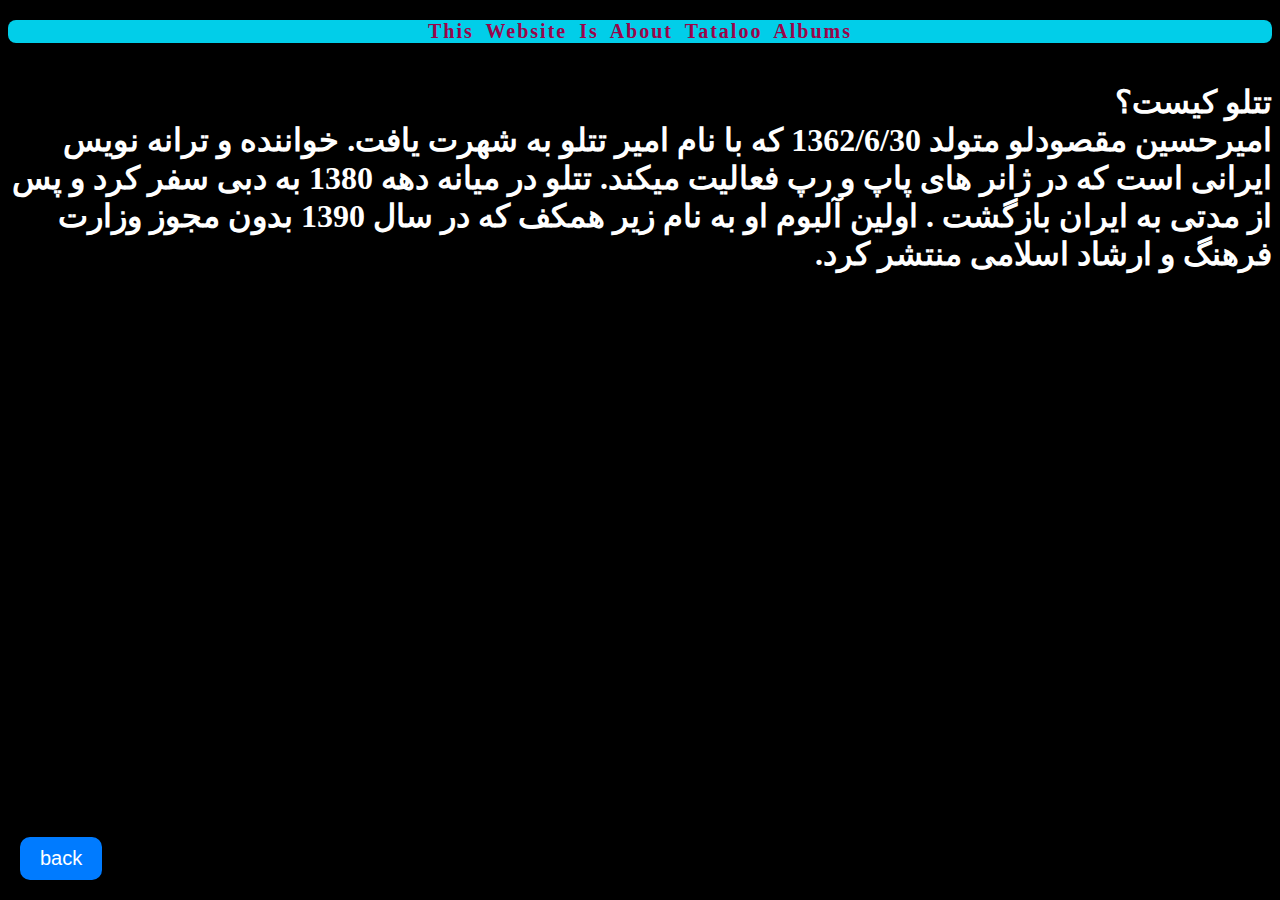
<file: about-us.html>
<!DOCTYPE html>
<html lang="en">

<head>
    <meta charset="UTF-8">
    <meta name="viewport" content="width=device-width, initial-scale=1.0">
    <title>about us</title>
    <link rel="stylesheet" href="about-us.css">
</head>

<body>
    <div>
        <p class="text">
            This Website Is About Tataloo Albums
        </p>
        <h1 class="life">
            تتلو کیست؟
            <br> امیرحسین مقصودلو متولد 1362/6/30 که با نام امیر تتلو به شهرت یافت. خواننده و ترانه نویس ایرانی است که
            در ژانر های پاپ و رپ فعالیت میکند. تتلو در میانه دهه 1380 به دبی سفر کرد و پس از مدتی به ایران بازگشت .
            اولین آلبوم او به نام زیر همکف که در سال 1390 بدون مجوز وزارت فرهنگ و ارشاد اسلامی منتشر کرد.
        </h1>
        <div>
            <a href="myProject.html"><button> back </button>
        </div> </a>
    </div>
</body>

</html>
</file>
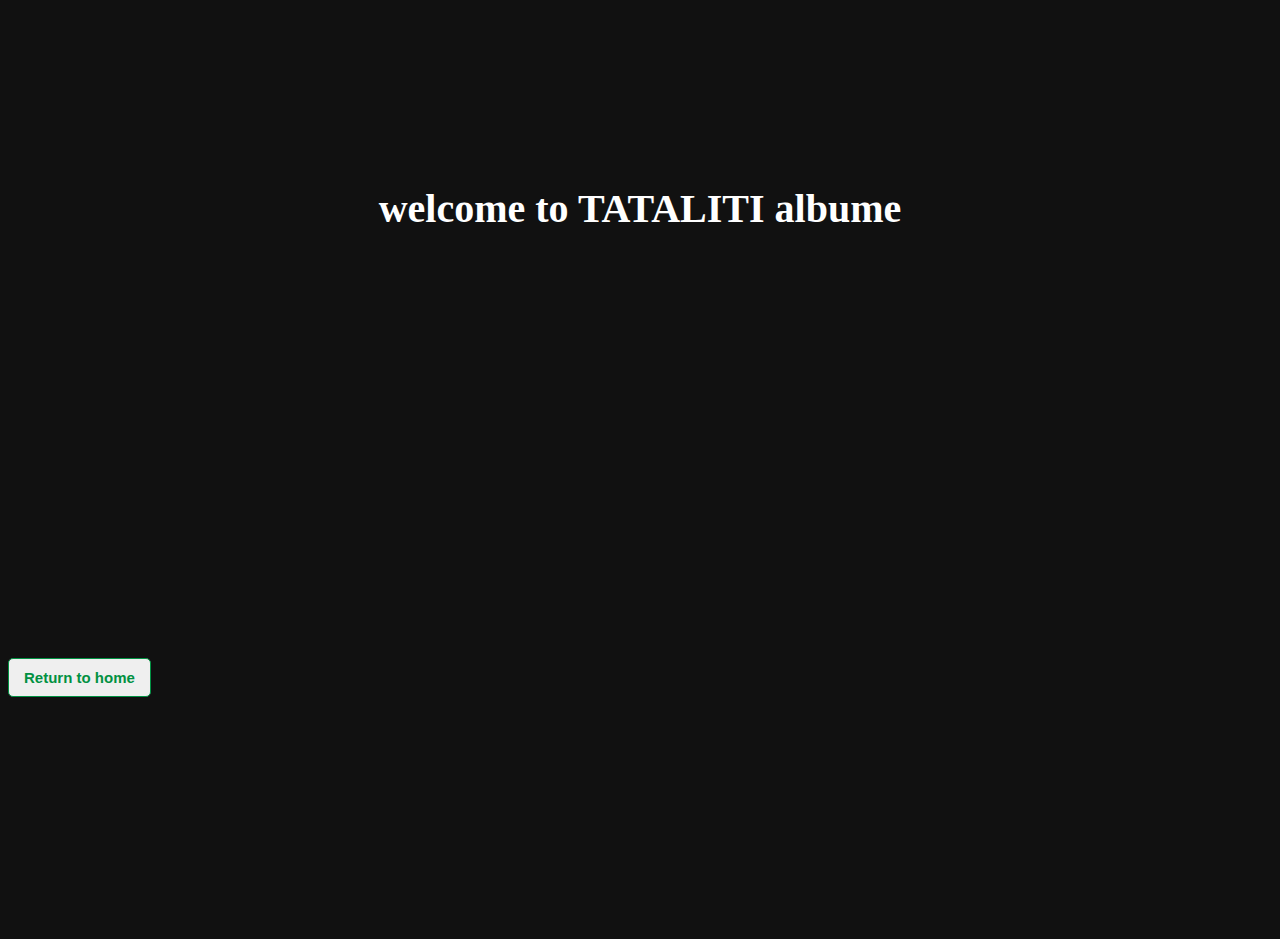
<file: firstalbum.html>
<!DOCTYPE html>
<html lang="en">

<head>
    <meta charset="UTF-8">
    <meta name="viewport" content="width=device-width, initial-scale=1.0">
    <title>Tataliti</title>
    <link rel="stylesheet" href="firstalbum.css">
</head>

<body>
    <div class="welcome">
        <h1>
            welcome to TATALITI albume
        </h1>   
    </div>
</body>

</footer>
<a href="myProject.html"> <button class="return"> Return to home </button></a>
<footer>

</html>
</file>
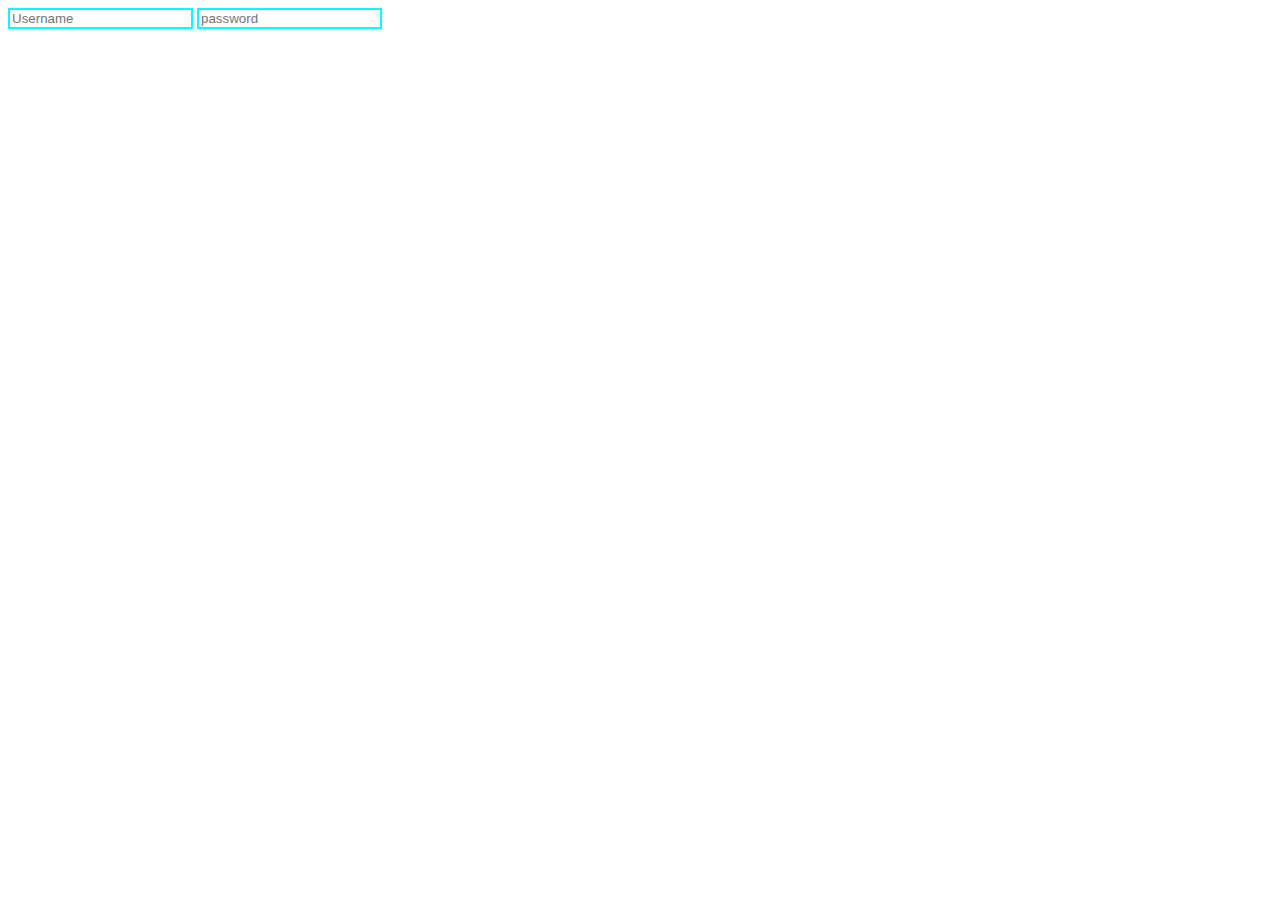
<file: sign-in.html>
<!DOCTYPE html>
<html lang="en">
<head>
    <meta charset="UTF-8">
    <meta name="viewport" content="width=device-width, initial-scale=1.0">
    <title>Document</title>
    <link rel="stylesheet" href="sing-in.css">
</head>
<body>
    <input type="text" id="username" placeholder="Username">
    <input type="text" id="password" placeholder="password">
    <script>
        username = document.getElementById("username").value;
        password = document.getElementById("password").value;
    </script>
</body>
</html>
</file>
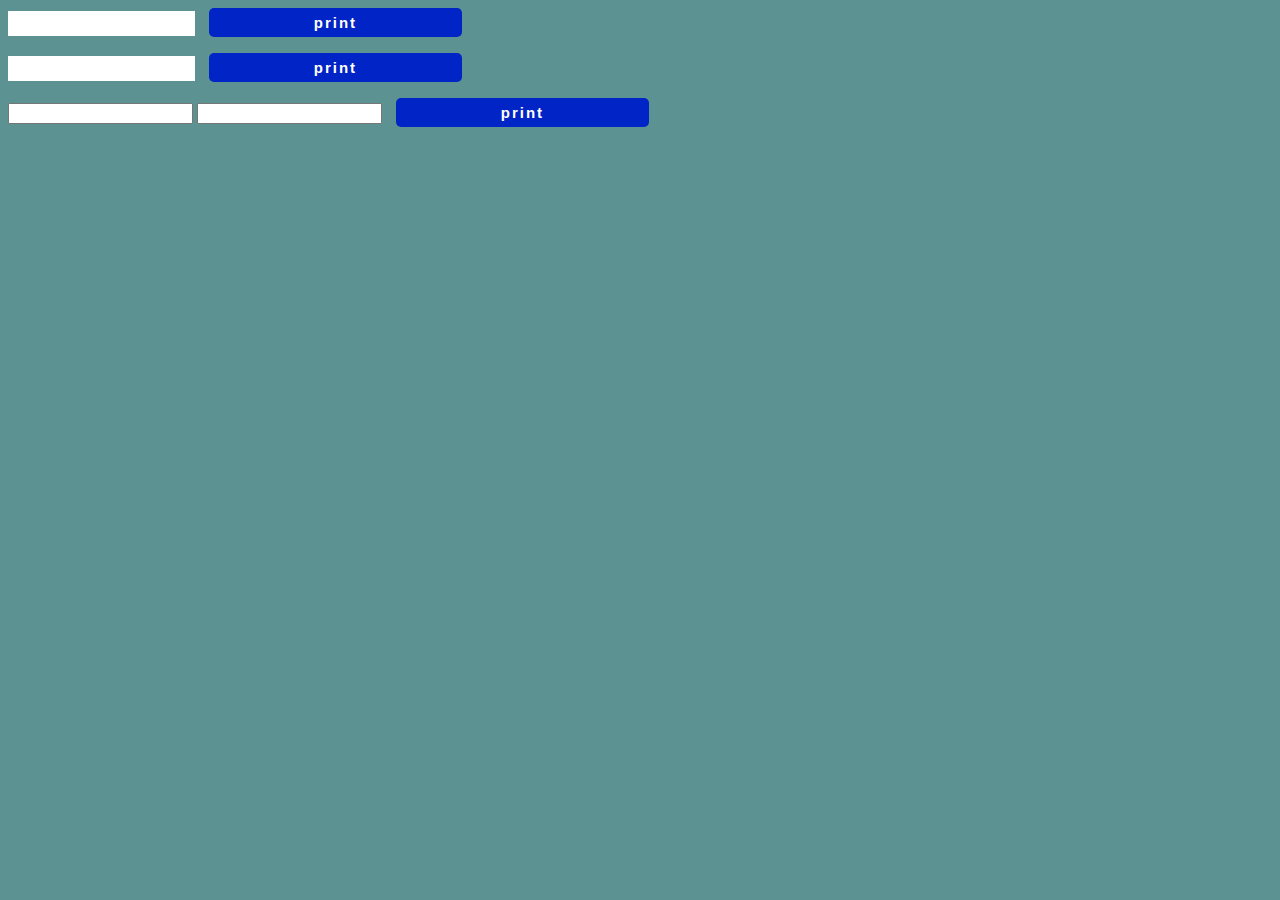
<file: test.html>
<!DOCTYPE html>
<html lang="en">

<head>
  <meta charset="UTF-8">
  <meta name="viewport" content="width=device-width, initial-scale=1.0">
  <title>Test</title>
  <link rel="stylesheet" href="test.css">
</head>

<body>
  <input type="text" id="n1" onchange="zf()">
  <button onclick="zf()" id="print"> print </button>
  <p id="out"></p>
  <script>
    function zf() {
      number = document.getElementById("n1").value;
      if (number % 2 == 0) {
        document.getElementById("out").innerHTML = "زوج"
        document.getElementById("out").style = "color:red;font-size:20px;"
      }
      else {
        document.getElementById("out").innerHTML = "فرد"
        document.getElementById("out").style = "color:blue; font-size:20px;"
      }
    }
  </script>
  <input type="text" id="n2" onchange="mn()">
  <button onclick="mn()" id="print"> print</button>
  <p id="out2"></p>
  <script>
    function mn() {
      number = document.getElementById("n2").value;
      if (number > 0) {
        document.getElementById("out2").innerHTML = "مثبت";
        document.getElementById("out2").style = "color:blue ;font-size:20px;"
      }
      else {
        document.getElementById("out2").innerHTML = "منفی";
        document.getElementById("out2").style = "color:red ;font-size:20px;"
      }
    }

  </script>
  <input type="text" id="num1">
  <input type="text" id="num2">
  <button onclick="ab()" onchange="ab()"> print </button>
  <p id="sum"></p>
  <script>
    function ab() {
      num1 =Number(document.getElementById("num1").value);
      num2 = Number(document.getElementById("num2").value);
      sum = num1+num2;
       document.getElementById("sum").innerHTML=sum;
       document.getElementById("sum").style = "color:black;"
    }
  </script>
</body>

</html>
</file>
<file: about-us.css>
.text{
    font-size: 20px;
    color: rgb(155, 4, 74);
    background: rgb(1, 206, 233);
    display: flex;
    justify-content: center;
    font-weight: bold;
    align-items: center;
    border-radius: 8px;
    animation: colorful 5s ease infinite;
    word-spacing: 5px;
    letter-spacing: 2px;
}
@keyframes colorful {
    0%{box-shadow: 
        0 0 20px red,
        0 0 40px blue ;}
        50% {box-shadow: 
            0 0 60px green ,
            0 0 80px blue;}
            100%{box-shadow: 
                0 0 20px red,
                0 0 40px rgb(255, 3, 24);}
}
body{
    background-color: black;
}
.life{

    color: white;
    direction: rtl;
    margin-top: 40px;
    font-weight: bold;
}
button{
    position: fixed;
    bottom: 20px;
    left: 20px;
    padding: 10px 20px;
    background-color: #007bff;
    color: white;
    border: none;
    border-radius: 10px;
    cursor: pointer;
    font-size: 20px;
    transition: 1s;
}
button:hover{
    background-color: white;
    color: #007bff;
    transform: scale(1.05);
}
</file>
<file: firstalbum.css>
.welcome {
  background: #111;
  display: flex;
  justify-content: center;
  align-items: center;
  height: 100vh;
  margin-top: -250px;
  
}
body{
  background-color: #111;
}
h1 {
  font-size: 40px;
  color: white;
  text-align: center;
  animation: text  3s infinite alternate;
  display: block;
}

@keyframes text {
  0% {text-shadow:
     0 0 20px #ee5902
     , 0 0 40px #ee5902
     , 0 0 60px #ee5902; }
  50% {text-shadow:
     0 0 20px #00ffff
     , 0 0 40px #00ffff
     , 0 0 60px #00ffff;}
  100% {text-shadow: 
    0 0 20px #ff00ff
    , 0 0 40px #ff00ff
    , 0 0 60px #ff00ff;}
}

.return{
  color: rgb(1, 145, 66);
  font-weight: bold;
  border: solid 1px ;
  padding: 10px 15px ;
  border-radius: 5px;
  margin-bottom: 10px 20px 10px; 
  font-size: 15px;
  animation: return 3s infinite alternate;
}
@keyframes return{
  0% {box-shadow: 
    0 0 20px red,
    0 0 40px red,
    0 0 60px red;}
  50% {box-shadow:
    0 0 20px blue,
    0 0 40px blue,
    0 0 60px blue;}
   100% {box-shadow:
    0 0 20px yellow,
    0 0 40px yellow,
    0 0 60px yellow;}
}


main{
  flex: 1;
  text-align: center;
  padding: 40px;
}
</file>
<file: sing-in.css>
#username{
    border: solid 2px aqua;
}

#password{
     border: solid 2px aqua;
}
</file>
<file: test.css>
body{
  background-color: rgb(93, 146, 146);
}
button{
  font-size: 15px;
  cursor: pointer;
  background-color: rgb(0, 36, 197);
  color: white;
  border: none;
  border-radius: 5px;
  padding: 6px;
  transition: 1s;
  width: 20%;
  padding: 6px;
  font-weight: bold;
  letter-spacing: 2px;
  margin-left: 10px;

  
}
button:hover{
  background-color: rgb(182, 7, 7);
  color: rgb(205, 219, 7);
  transform: scale(1.05);
}
#n1 , #n2{
  border: none;
  padding: 5px;
}
#sum{
  font-size: 20px;
}
</file>
